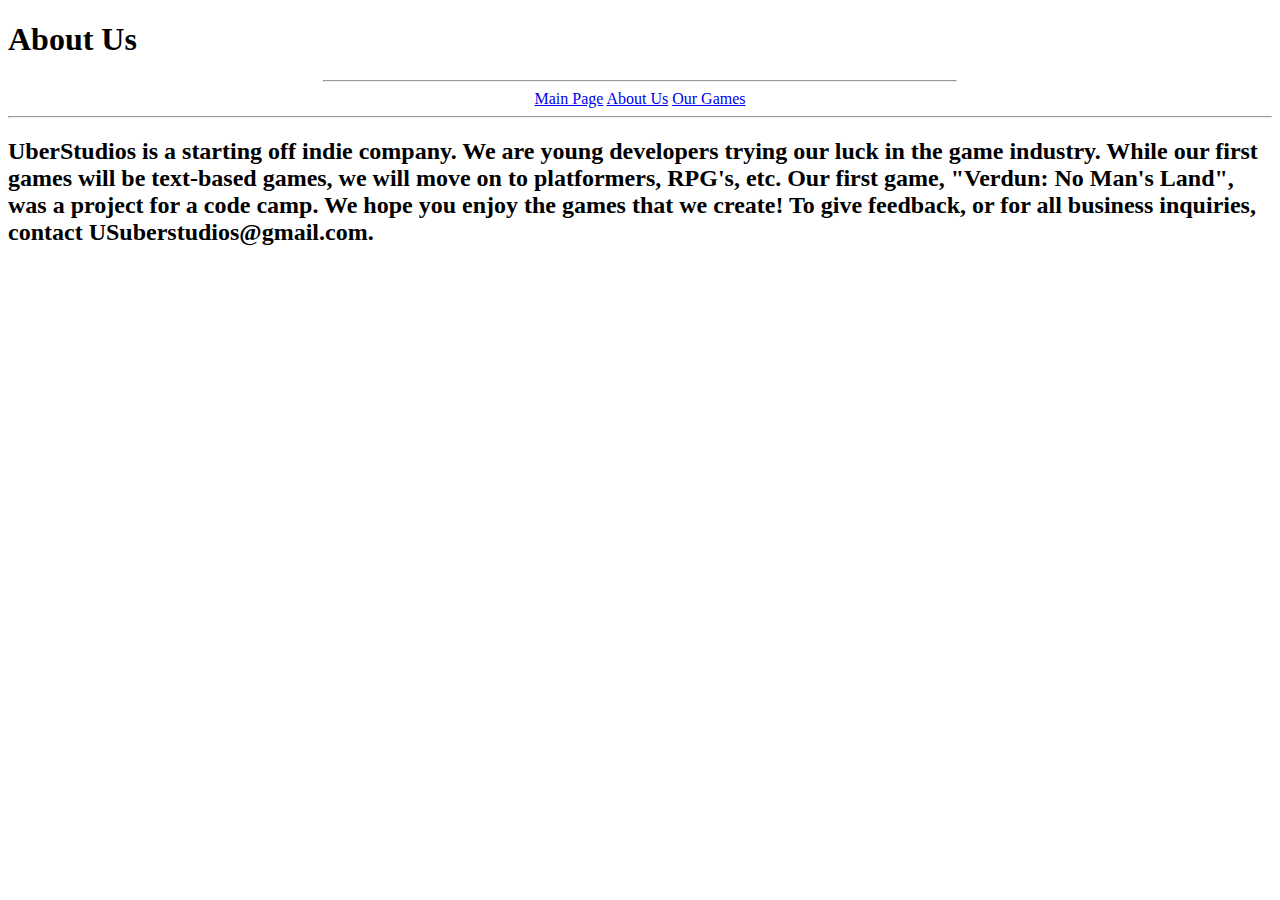
<file: UberAbout.html>
<!DOCTYPE html>
<html> 
		<head>
					<title>About Us</title>
					<link rel="stylesheet" type="text/css" href="about.css">
		</head>
	<body>
<h1>About Us</h1>

	<hr width=50%>
	<center>

	<a href="UberMain.html">Main Page</a>
	<a href="UberAbout.html">About Us</a>
	<a href="UberGames.html">Our Games</a>

	</center>
	<hr wdth=50%>
<h2>UberStudios is a starting off indie company. We are young developers trying our luck in the game industry. While our first games will be text-based games, we will move on to platformers, RPG's, etc. Our first game, "Verdun: No Man's Land", was a project for a code camp. We hope you enjoy the games that we create! To give feedback, or for all business inquiries, contact USuberstudios@gmail.com.</h2>

</body>
		

</html>
</file>
<file: about.css>
body {
	background-image: url("http://wallpaperhdbase.com/wp-content/gallery/websites-with-background-images/websiteBackground.jpg");
	font-family: 'Times New Roman',;
}
</file>
